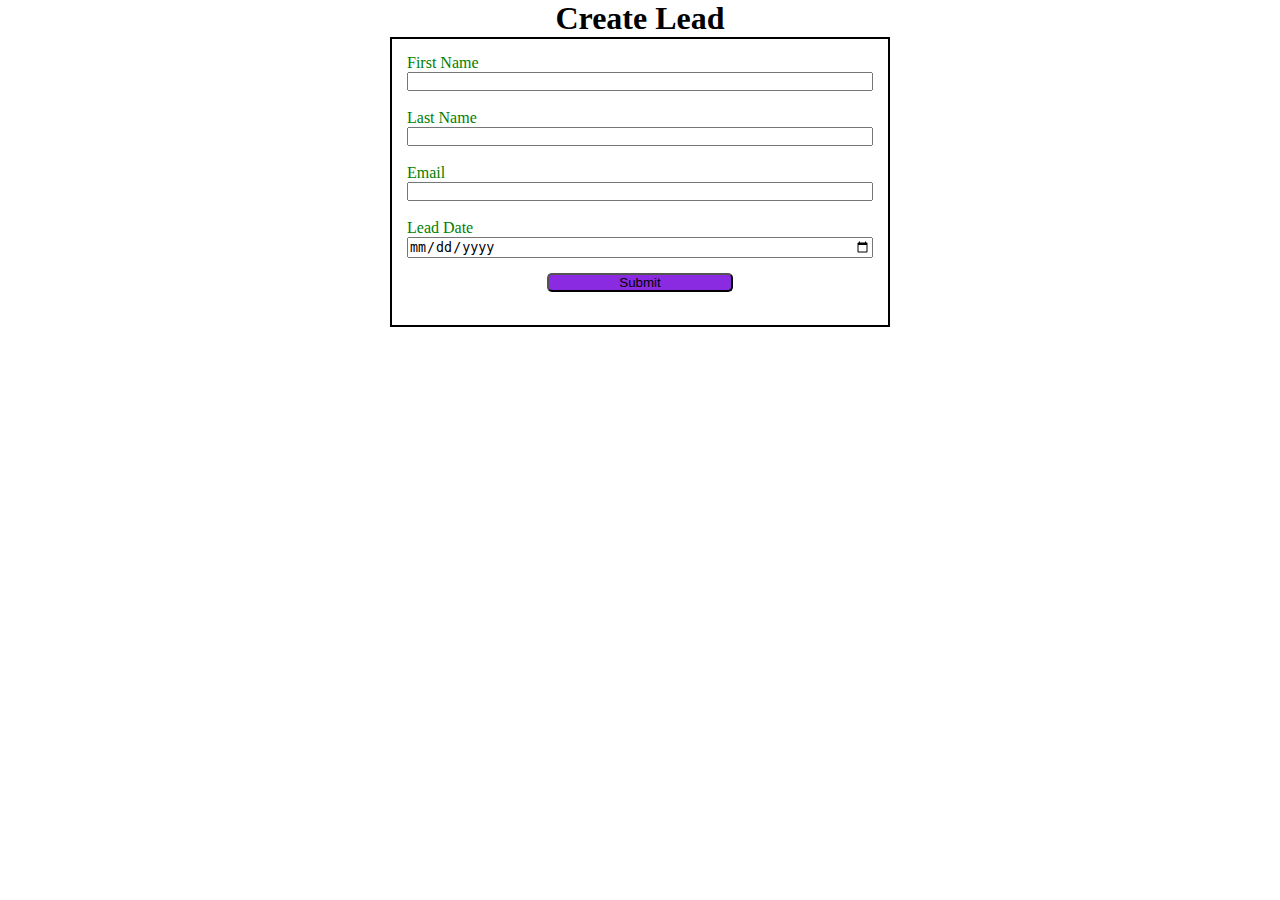
<file: index.html>
<!DOCTYPE html>
<html lang="en">
  <head>
    <meta charset="UTF-8" />
    <meta name="viewport" content="width=device-width, initial-scale=1.0" />
    <title>Web to Lead Form</title>
    <link rel="stylesheet" href="style.css" />
    <script src="https://www.google.com/recaptcha/api.js"></script>
    <script src="script.js"></script>
  </head>
  <body>
    <h1>Create Lead</h1>

    <form
      action="https://webto.salesforce.com/servlet/servlet.WebToLead?encoding=UTF-8&orgId=00D06000001cBmD"
      method="POST"
      onsubmit="beforesubmit(event)"
    >
      <input
        type="hidden"
        name="captcha_settings"
        value='{"keyname":"WebToLeadBootcamp","fallback":"true","orgId":"00D06000001cBmD","ts":""}'
      />
      <input type="hidden" name="oid" value="00D06000001cBmD" />
      <input
        type="hidden"
        name="retURL"
        value="https://sellams.github.io/WebToLeadBootcamp/thanks.html"
      />
      <input type="hidden" name="Lead_Date__c" class="outputdate" />

      <label for="first_name">First Name</label
      ><input
        id="first_name"
        maxlength="40"
        name="first_name"
        size="20"
        type="text"
        required="true"
      /><br />

      <label for="last_name">Last Name</label
      ><input
        id="last_name"
        maxlength="80"
        name="last_name"
        size="20"
        type="text"
        required="true"
      /><br />

      <label for="email">Email</label
      ><input
        id="email"
        maxlength="80"
        name="email"
        size="20"
        type="text"
        required="true"
      /><br />

      <label for="email">Lead Date</label
      ><input type="date" required="true" class="inputdate" />

      <!-- Lead Date:<span class="dateInput dateOnlyInput"><input  id="00N0600000Kiebc" name="00N0600000Kiebc" size="12" type="text" /></span><br />  -->

      <input type="submit" name="submit" class="submit" />
      <div
        class="g-recaptcha-response"
        data-callback="captchasucess"
        data-sitekey="6Ldxg4UpAAAAALjLy-mmM7jPaqBJ7IVIB7YLPGFh"
      ></div>
      <br />
    </form>
  </body>
</html>
</file>
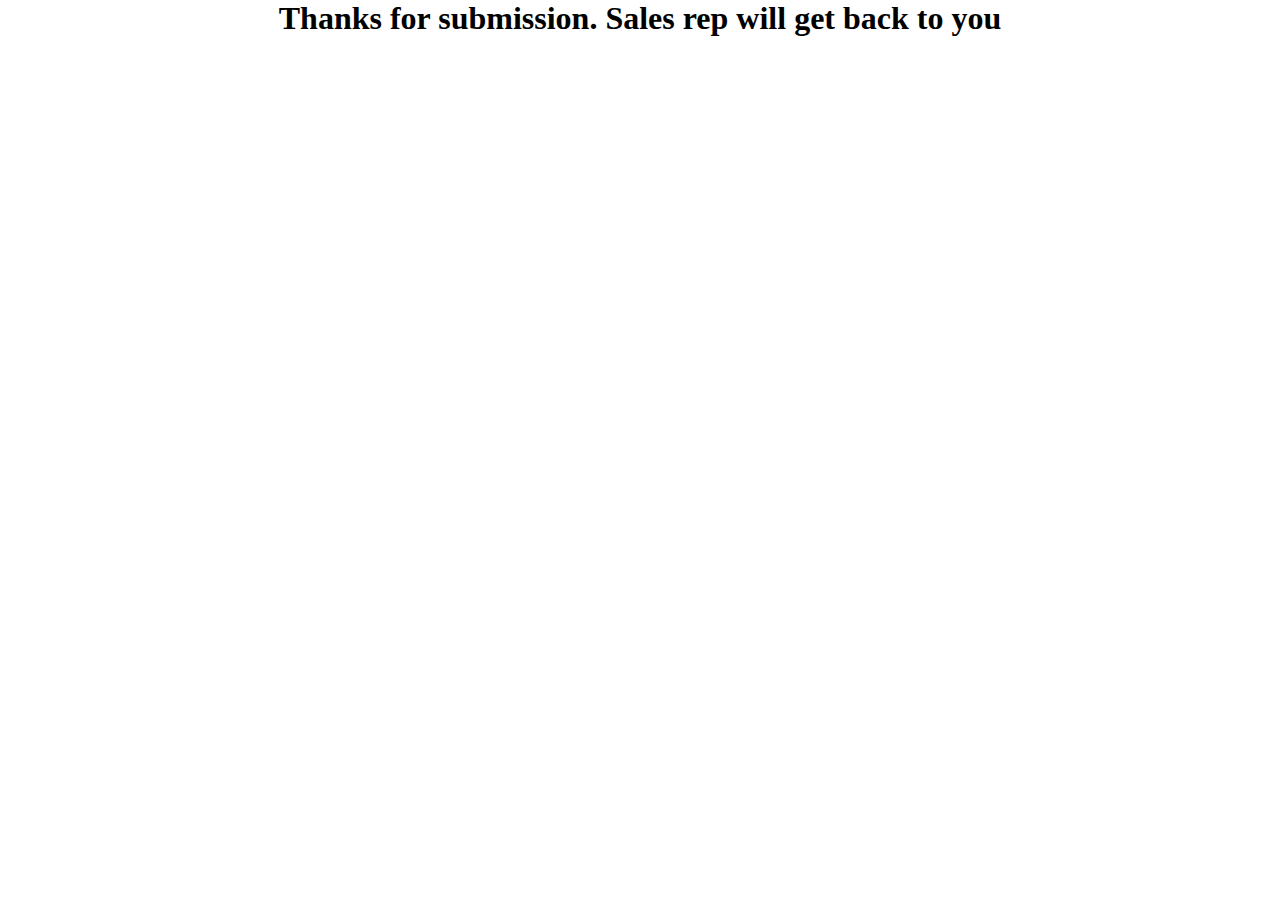
<file: thanks.html>
<!Doctype html>
<html lang ="en">
    <head>
        <meta charset="UTF-8"/>
        <meta name="viewport" content="width=device-width, initial-scale=1.0" />
        <title>Thank you</title>
        <link rel="stylesheet" href="style.css">
        <script src="script.js"></script> 
    </head>
    <body>
        <h1>Thanks for submission. Sales rep will get back to you</h1>
        </body>
</html>
</file>
<file: style.css>
* {
  margin: 0;
  padding: 0;
  box-sizing: border-box;
}

h1 {
  text-align: center;
}

input,
label {
  display: block;
}

label {
  color: green;
}
input {
  width: 100%;
}

.submit {
  margin: 15px auto 0 auto;
  width: 40%;
  background-color: blueviolet;
  border-radius: 5px;
}

form {
  min-width: 300px;
  max-width: 500px;
  margin: auto;
  border: 2px solid black;
  padding: 15px;
}

.g-recaptcha {
  margin-top: 15px;
  display: flex;
  justify-content: center;
}
</file>
